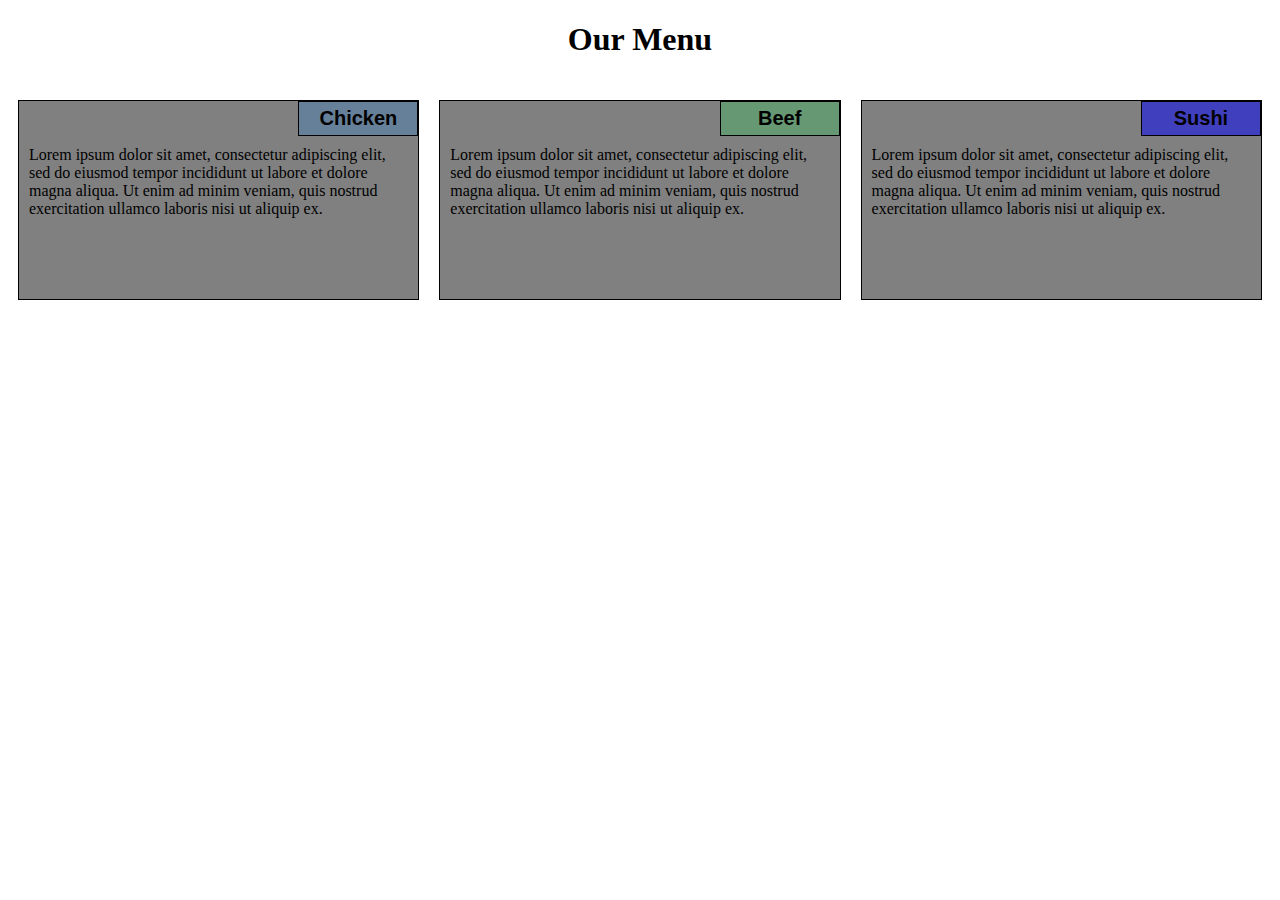
<file: module2-solution/index.html>
<!DOCTYPE html>
<html>

<head>
<meta charset="utf-8">
<meta name="viewport" content="width=device-width, initial-scale=1">
<title>Module 2 Solution</title>
 <link rel="stylesheet" href="css/style.css" media="screen">
</head>

<body>
<h1>Our Menu</h1>

<div class="row">
    <div class="box col-lg-4 col-md-6 col-sm-12"> 
        <section>
            <div class="chickenbox">Chicken</div>
            <p>Lorem ipsum dolor sit amet, consectetur adipiscing elit, sed do eiusmod tempor incididunt ut labore et dolore magna aliqua. Ut enim ad minim veniam, quis nostrud exercitation ullamco laboris nisi ut aliquip ex.</p>
        </section>
    </div>
    <div class="box col-lg-4 col-md-6 col-sm-12"> 
        <section>
            <div class="beefbox">Beef</div>
            <p>Lorem ipsum dolor sit amet, consectetur adipiscing elit, sed do eiusmod tempor incididunt ut labore et dolore magna aliqua. Ut enim ad minim veniam, quis nostrud exercitation ullamco laboris nisi ut aliquip ex.</p>
        </section>
    </div> 
    <div class="box col-lg-4 col-md-12 col-sm-12"> 
        <section>
            <div class="sushibox">Sushi</div>
            <p>Lorem ipsum dolor sit amet, consectetur adipiscing elit, sed do eiusmod tempor incididunt ut labore et dolore magna aliqua. Ut enim ad minim veniam, quis nostrud exercitation ullamco laboris nisi ut aliquip ex.</p>
        </section>
    </div>  
</div>

</body>
</html>
</file>
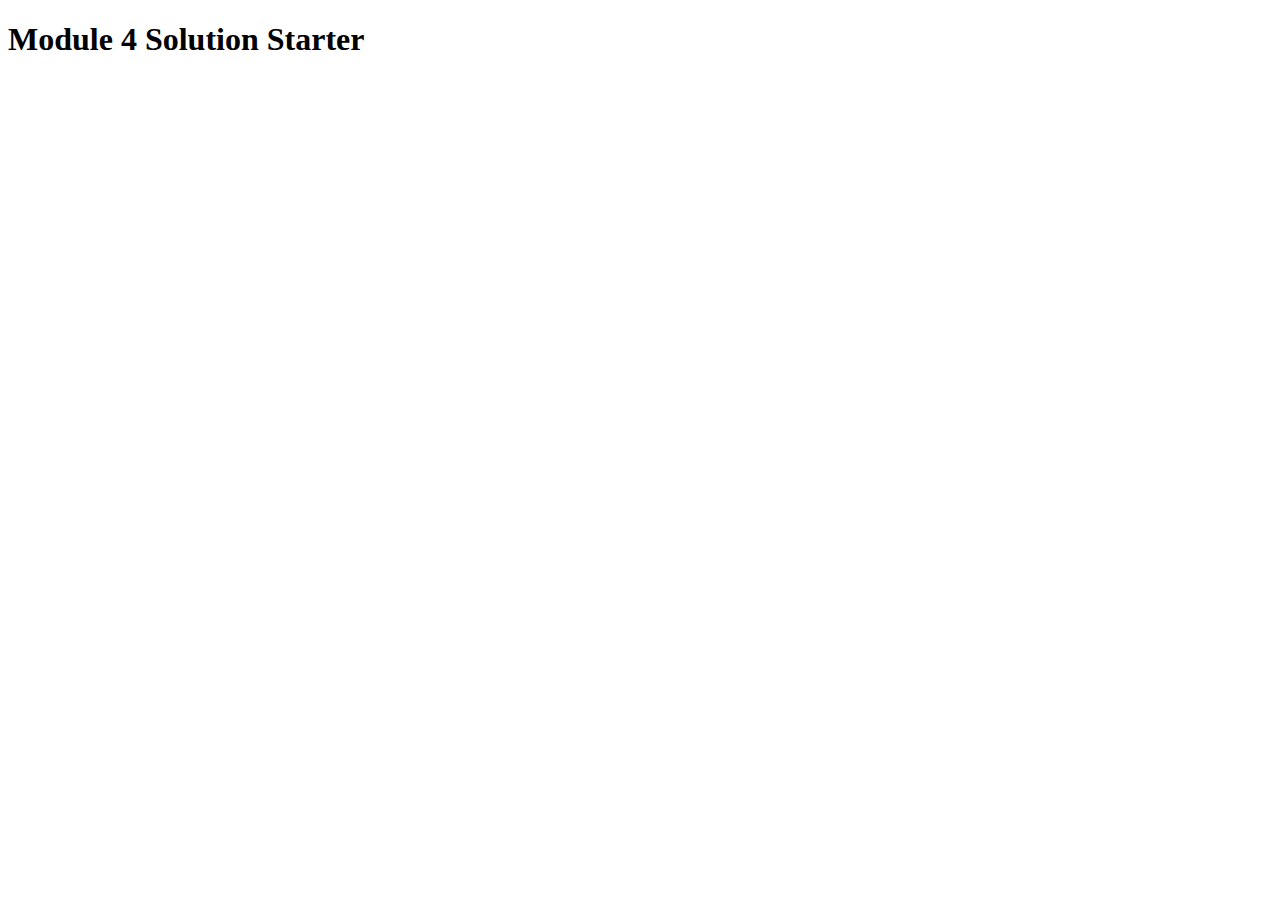
<file: module4-solution/index.html>
<!DOCTYPE html>
<html>
<head>
  <meta charset="utf-8">
  <title>Module 4 Solution</title>
  <script>
    var names = []; // DO NOT REMOVE
  </script>
  <script src="SpeakHello.js"></script>
  <script src="SpeakGoodBye.js"></script>
  <script src="script.js"></script>
</head>
<body>
  <h1>Module 4 Solution Starter</h1>
</body>
</html>
</file>
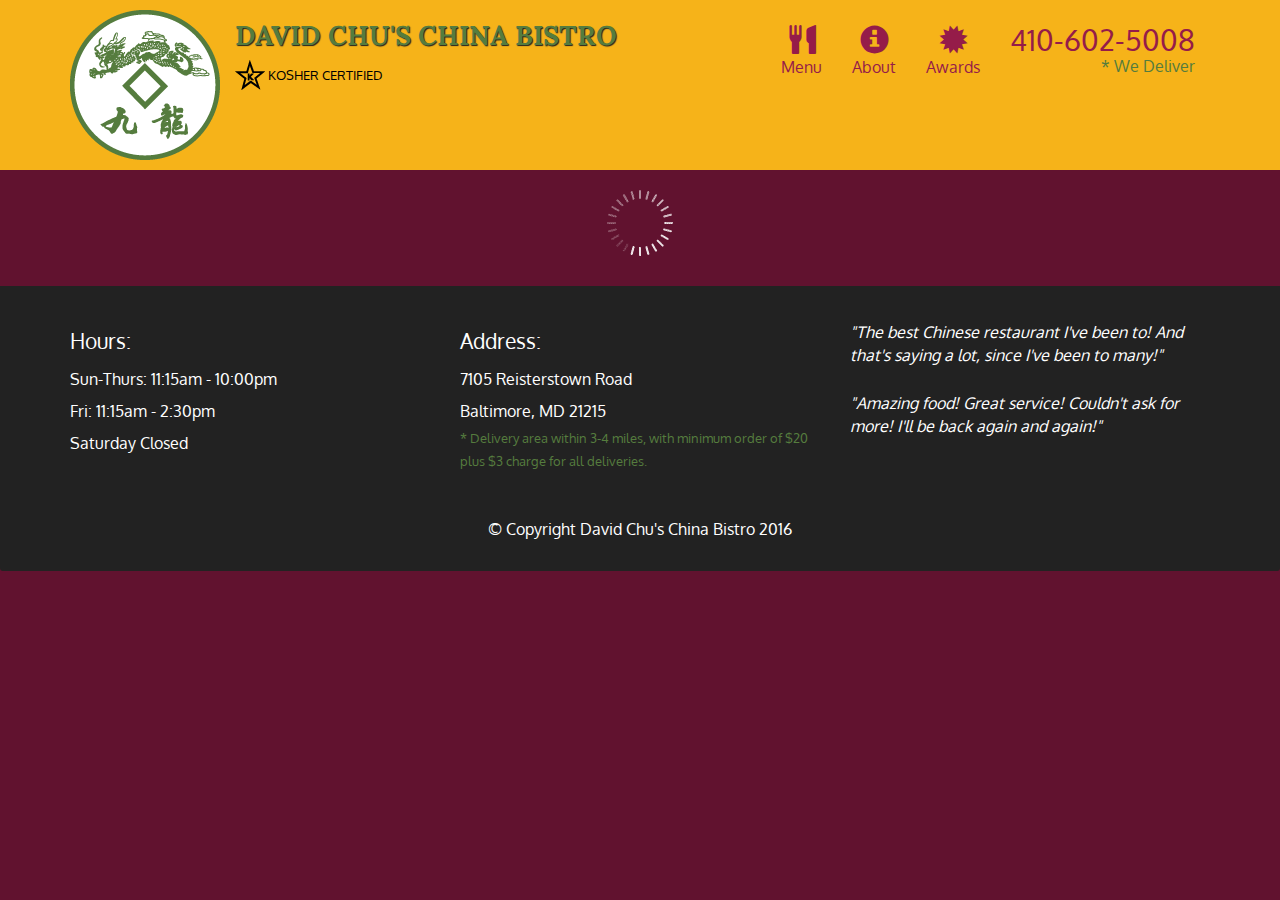
<file: module5-solution/index.html>
<!doctype html>
<html lang="en">
  <head>
    <meta charset="utf-8">
    <meta http-equiv="X-UA-Compatible" content="IE=edge">
    <meta name="viewport" content="width=device-width, initial-scale=1">
    <title>David Chu's China Bistro</title>
    <link rel="stylesheet" href="css/bootstrap.min.css">
    <link rel="stylesheet" href="css/styles.css">
    <link href='https://fonts.googleapis.com/css?family=Oxygen:400,300,700' rel='stylesheet' type='text/css'>
    <link href='https://fonts.googleapis.com/css?family=Lora' rel='stylesheet' type='text/css'>
  </head>
<body>
  <header>
    <nav id="header-nav" class="navbar navbar-default">
      <div class="container">
        <div class="navbar-header">
          <a href="index.html" class="pull-left visible-md visible-lg">
            <div id="logo-img" alt="Logo image"></div>
          </a>

          <div class="navbar-brand">
            <a href="index.html"><h1>David Chu's China Bistro</h1></a>
            <p>
              <img src="images/star-k-logo.png" alt="Kosher certification">
              <span>Kosher Certified</span>
            </p>
          </div>

          <button id="navbarToggle" type="button" class="navbar-toggle collapsed" data-toggle="collapse" data-target="#collapsable-nav" aria-expanded="false">
            <span class="sr-only">Toggle navigation</span>
            <span class="icon-bar"></span>
            <span class="icon-bar"></span>
            <span class="icon-bar"></span>
          </button>
        </div>
        
        <div id="collapsable-nav" class="collapse navbar-collapse">
           <ul id="nav-list" class="nav navbar-nav navbar-right">
            <li id="navHomeButton" class="visible-xs active">
              <a href="index.html">
                <span class="glyphicon glyphicon-home"></span> Home</a>
            </li>
            <li id="navMenuButton">
              <a href="#" onclick="$dc.loadMenuCategories();">
                <span class="glyphicon glyphicon-cutlery"></span><br class="hidden-xs"> Menu</a>
            </li>
            <li>
              <a href="#">
                <span class="glyphicon glyphicon-info-sign"></span><br class="hidden-xs"> About</a>
            </li>
            <li>
              <a href="#">
                <span class="glyphicon glyphicon-certificate"></span><br class="hidden-xs"> Awards</a>
            </li>
            <li id="phone" class="hidden-xs">
              <a href="tel:410-602-5008">
                <span>410-602-5008</span></a><div>* We Deliver</div>
            </li>
          </ul><!-- #nav-list -->
        </div><!-- .collapse .navbar-collapse -->
      </div><!-- .container -->
    </nav><!-- #header-nav -->
  </header>

  <div id="call-btn" class="visible-xs">
    <a class="btn" href="tel:410-602-5008">
    <span class="glyphicon glyphicon-earphone"></span>
    410-602-5008
    </a>
  </div>
  <div id="xs-deliver" class="text-center visible-xs">* We Deliver</div>

  <div id="main-content" class="container"></div>

  <footer class="panel-footer">
    <div class="container">
      <div class="row">
        <section id="hours" class="col-sm-4">
          <span>Hours:</span><br>
          Sun-Thurs: 11:15am - 10:00pm<br>
          Fri: 11:15am - 2:30pm<br>
          Saturday Closed
          <hr class="visible-xs">
        </section>
        <section id="address" class="col-sm-4">
          <span>Address:</span><br>
          7105 Reisterstown Road<br>
          Baltimore, MD 21215
          <p>* Delivery area within 3-4 miles, with minimum order of $20 plus $3 charge for all deliveries.</p>
          <hr class="visible-xs">
        </section>
        <section id="testimonials" class="col-sm-4">
          <p>"The best Chinese restaurant I've been to! And that's saying a lot, since I've been to many!"</p>
          <p>"Amazing food! Great service! Couldn't ask for more! I'll be back again and again!"</p>
        </section>
      </div>
      <div class="text-center">&copy; Copyright David Chu's China Bistro 2016</div>
    </div>
  </footer>

  <!-- jQuery (Bootstrap JS plugins depend on it) -->
  <script src="js/jquery-2.1.4.min.js"></script>
  <script src="js/bootstrap.min.js"></script>
  <script src="js/ajax-utils.js"></script>
  <script src="js/script.js"></script>
</body>
</html>
</file>
<file: module2-solution/css/style.css>
* {
  box-sizing: border-box;
}

 .col-lg-4, .col-md-6, .col-sm-12{
  float: left;
} 


h1 {
  margin-bottom: 15px
  font-size: 175%;
  text-align: center;
}

p {
  padding: 10px;
  margin: 0;
}

.box {
  border: none;
  margin-left: auto;
  margin-right: auto;
  margin-top: 10px;
  margin-bottom: 10px;
  padding: 10px;
}

section {
  border: 1px solid black;
  background-color: #808080;
  width: 100%;
  height: 200px;
  font-family: cursive;
  color: black;
  position: relative;
  overflow: auto;
}

.chickenbox {
  background-color: #668099;
  border: 1px solid black;
  font-family: Arial,sans-serif;
  text-align: center;
  padding: 5px;
  width: 30%;
  margin-left: 70%;
  font-weight: bold;
  font-size: 125%;
  margin-bottom: 0;
  margin-top: 0;
}

.beefbox { 
  background-color:#669973;
  border: 1px solid black;
  font-family: Arial,sans-serif;
  text-align: center;
  padding: 5px;
  width: 30%;
  margin-left: 70%;
  font-weight: bold;
  font-size: 125%;
  margin-bottom: 0;
  margin-top: 0;
}

.sushibox {
  background-color:#4040bf;
  border: 1px solid black;
  font-family: Arial,sans-serif;
  text-align: center;
  padding: 5px;
  width: 30%;
  margin-left: 70%;
  font-weight: bold;
  font-size: 125%;
  margin-bottom: 0;
  margin-top: 0;
}

 
/* Simple Responsive Framework. */
.row {
  width: 100%;
}

/***Desktop***/
@media (min-width: 992px) {
    .col-lg-4 {
    width: 33.33%;
  }  
}

/***Tablet***/
@media (min-width: 768px) and (max-width: 991px) {
  .col-md-6 {
    width: 50%;
  }
  .col-md-12 {
    width: 100%;
  }
}

/***Mobile***/
@media (max-width: 767px){
  .col-sm-12{
    width: 100%;
  }
}
</file>
<file: module5-solution/css/styles.css>
body {
  font-size: 16px;
  color: #fff;
  background-color: #61122f;
  font-family: 'Oxygen', sans-serif;
}

/** HEADER **/
#header-nav {
  background-color: #f6b319;
  border-radius: 0;
  border: 0;
}

#logo-img {
  background: url('../images/restaurant-logo_large.png') no-repeat;
  width: 150px;
  height: 150px;
  margin: 10px 15px 10px 0;
}

.navbar-brand {
  padding-top: 25px;
}
.navbar-brand h1 { /* Restaurant name */
  font-family: 'Lora', serif;
  color: #557c3e;
  font-size: 1.5em;
  text-transform: uppercase;
  font-weight: bold;
  text-shadow: 1px 1px 1px #222;
  margin-top: 0;
  margin-bottom: 0;
  line-height: .75;
}
.navbar-brand a:hover, .navbar-brand a:focus {
  text-decoration: none;
}
.navbar-brand p { /* Kosher cert */
  color: #000;
  text-transform: uppercase;
  font-size: .7em;
  margin-top: 15px;
}
.navbar-brand p span { /* Star-K */
  vertical-align: middle;
}

#nav-list {
  margin-top: 10px;
}
#nav-list a {
  color: #951C49;
  text-align: center;
}
#nav-list a:hover {
  background: #E7E7E7;
}
#nav-list a span {
  font-size: 1.8em;
}

#phone {
  margin-top: 5px;
}
#phone a { /* Phone number */
  text-align: right;
  padding-bottom: 0;
}
#phone div { /* We Deliver */
  color: #557c3e;
  text-align: right;
  padding-right: 15px;
}

.navbar-header button.navbar-toggle, .navbar-header .icon-bar {
  border: 1px solid #61122f;
}
.navbar-header button.navbar-toggle {
  clear: both;
  margin-top: -30px;
}
/* END HEADER */

/* FOOTER */
.panel-footer {
  margin-top: 30px;
  padding-top: 35px;
  padding-bottom: 30px;
  background-color: #222;
  border-top: 0;
}
.panel-footer div.row {
  margin-bottom: 35px;
}
#hours, #address {
  line-height: 2;
}
#hours > span, #address > span {
  font-size: 1.3em;
}
#address p {
  color: #557c3e;
  font-size: .8em;
  line-height: 1.8;
}
#testimonials {
  font-style: italic;
}
#testimonials p:nth-child(2) {
  margin-top: 25px;
}
/* END FOOTER */



/* HOME PAGE */
.container .jumbotron {
  box-shadow: 0 0 50px #3F0C1F;
  border: 2px solid #3F0C1F;
}

#menu-tile, #specials-tile, #map-tile {
  height: 250px;
  width: 100%;
  margin-bottom: 15px;
  position: relative;
  border: 2px solid #3F0C1F;
  overflow: hidden;
}
#menu-tile:hover, #specials-tile:hover, #map-tile:hover {
  box-shadow: 0 1px 5px 1px #cccccc;
}
#menu-tile {
  background: url('../images/menu-tile.jpg') no-repeat;
  background-position: center;
}
#specials-tile {
  background: url('../images/specials-tile.jpg') no-repeat;
  background-position: center;
}
#menu-tile span, #specials-tile span, #map-tile span {
  position: absolute;
  bottom: 0;
  right: 0;
  width: 100%;
  text-align: center;
  font-size: 1.6em;
  text-transform: uppercase;
  background-color: #000;
  color: #fff;
  opacity: .8;
}
/* END HOME PAGE */

/* MENU CATEGORIES PAGE */
.category-tile { 
  position: relative;
  border: 2px solid #3F0C1F;
  overflow: hidden;
  width: 200px;
  height: 200px;
  margin: 0 auto 15px;
}
.category-tile span {
  position: absolute;
  bottom: 0;
  right: 0;
  width: 100%;
  text-align: center;
  font-size: 1.2em;
  text-transform: uppercase;
  background-color: #000;
  color: #fff;
  opacity: .8;
}
.category-tile:hover {
  box-shadow: 0 1px 5px 1px #cccccc;
}

#menu-categories-title + div {
  margin-bottom: 50px;
}
/* END MENU CATEGORIES PAGE */

/* SINGLE CATEGORY PAGE */
.menu-item-tile {
  margin-bottom: 25px;
}
.menu-item-tile hr {
  width: 80%;
}
.menu-item-tile .menu-item-price {
  font-size: 1.1em;
  text-align: right;
  margin-top: -15px;
  margin-right: -15px;
}
.menu-item-tile .menu-item-price span {
  font-size: .6em;
}
.menu-item-photo {
  position: relative;
  border: 2px solid #3F0C1F; 
  overflow: hidden;
  padding: 0;
  margin-right: -15px;
  margin-left: auto;
  margin-bottom: 20px;
  max-width: 250px;
}
.menu-item-photo div {
  position: absolute;
  bottom: 0;
  right: 0;
  width: 80px;
  background-color: #557c3e;
  text-align: center;
}
.menu-item-description {
  padding-right: 30px;
}
h3.menu-item-title {
  margin: 0 0 10px;
}
.menu-item-details {
  font-size: .9em;
  font-style: italic;
}
/* END SINGLE CATEGORY PAGE */


/********** Large devices only **********/
@media (min-width: 1200px) {
  .container .jumbotron {
    background: url('../images/jumbotron_1200.jpg') no-repeat;
    height: 675px;
  }
}

/********** Medium devices only **********/
@media (min-width: 992px) and (max-width: 1199px) {
  /* Header */
  #logo-img {
    background: url('../images/restaurant-logo_medium.png') no-repeat;
    width: 100px;
    height: 100px;
    margin: 5px 5px 5px 0;
  }
  /* End Header */

  /* Home Page */
  .container .jumbotron {
    background: url('../images/jumbotron_992.jpg') no-repeat;
    height: 558px;
  }
  /* End Home Page */
}

/********** Small devices only **********/
@media (min-width: 768px) and (max-width: 991px) {
  /* Home Page */
  .container .jumbotron {
    background: url('../images/jumbotron_768.jpg') no-repeat;
    height: 432px;
  }
  /* End Home Page */
}

/********** Extra small devices only **********/
@media (max-width: 767px) {
  /* Header */
  .navbar-brand {
    padding-top: 10px;
    height: 80px;
  }
  .navbar-brand h1 { /* Restaurant name */
    padding-top: 10px;
    font-size: 5vw; /* 1vw = 1% of viewport width */
  }
  .navbar-brand p { /* Kosher cert */
    font-size: .6em;
    margin-top: 12px;
  }
  .navbar-brand p img { /* Star-K */
    height: 20px;
  }

  #collapsable-nav a { /* Collapsed nav menu text */
    font-size: 1.2em;
  }
  #collapsable-nav a span { /* Collapsed nav menu glyph */
    font-size: 1em;
    margin-right: 5px;
  }

  #call-btn > a {
    font-size: 1.5em;
    display: block;
    margin: 0 20px;
    padding: 10px;
    border: 2px solid #fff;
    background-color: #f6b319;
    color: #951c49;
  }
  #xs-deliver {
    margin-top: 5px;
    font-size: .7em;
    letter-spacing: .1em;
    text-transform: uppercase;
  }
  /* End Header */

  /* Footer */
  .panel-footer section {
    margin-bottom: 30px;
    text-align: center;
  }
  .panel-footer section:nth-child(3) {
    margin-bottom: 0; /* margin already exists on the whole row */
  }
  .panel-footer section hr {
    width: 50%;
  }
  /* End Footer */

  /* Home Page */
  .container .jumbotron {
    margin-top: 30px;
    padding: 0;
  }
  #menu-tile, #specials-tile {
    width: 360px;
    margin: 0 auto 15px;
  }

  .menu-item-photo {
    margin-right: auto;
  }
  .menu-item-tile .menu-item-price {
    text-align: center;
  }
  .menu-item-description {
    text-align: center;;
  }
}


/********** Super extra small devices Only :-) (e.g., iPhone 4) **********/
@media (max-width: 479px) {
  /* Header */
  .navbar-brand h1 { /* Restaurant name */
    padding-top: 5px;
    font-size: 6vw;
  }
  /* End Header */
  
  /* Home page */
  #menu-tile, #specials-tile {
    width: 280px;
    margin: 0 auto 15px;
  }

  .col-xxs-12 {
    position: relative;
    min-height: 1px;
    padding-right: 15px;
    padding-left: 15px;
    float: left;
    width: 100%;
  }
}
</file>
